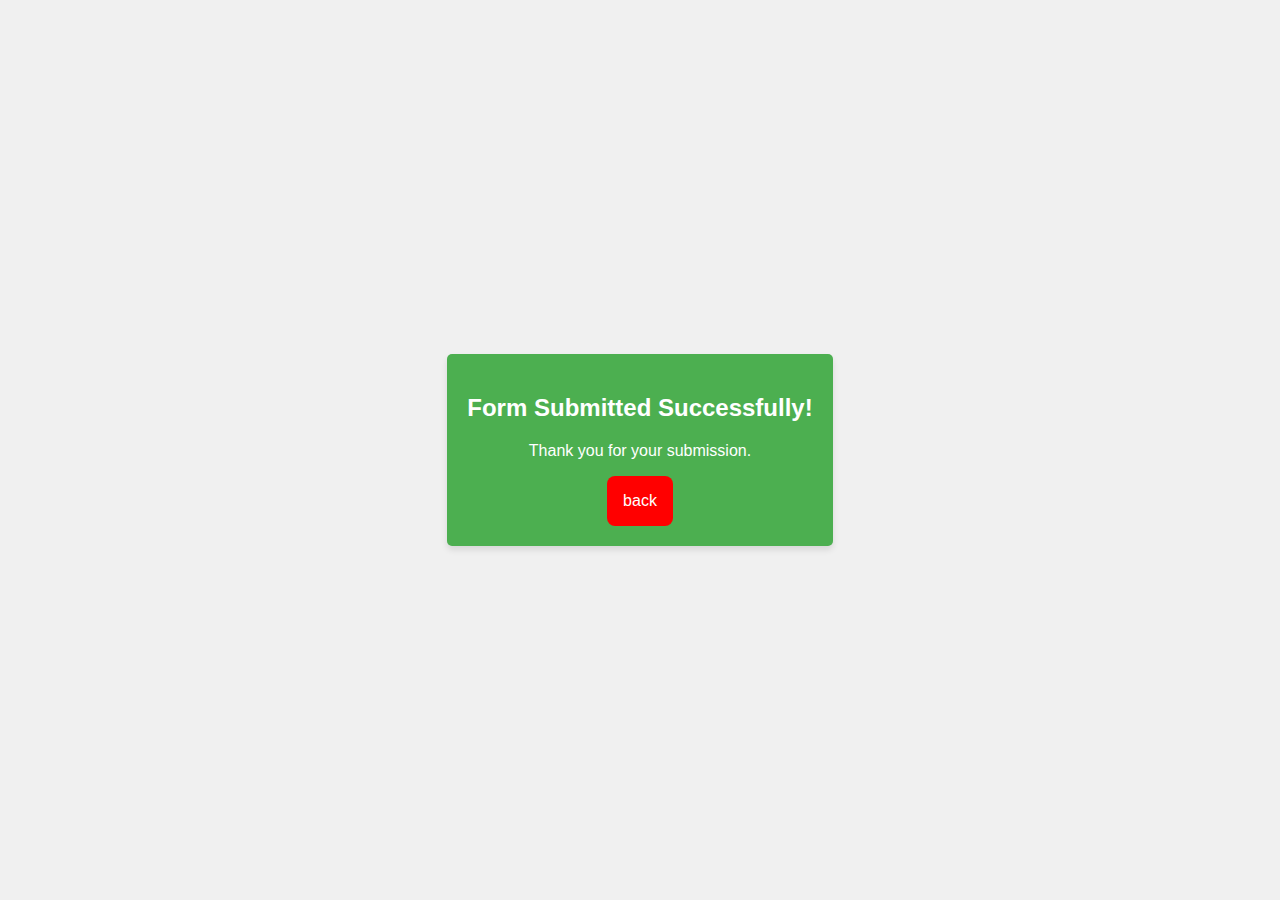
<file: Job Form/submit.html>
<!DOCTYPE html>
<html lang="en">
<head>
    <meta charset="UTF-8">
    <meta name="viewport" content="width=device-width, initial-scale=1.0">
    <title>Form Submission Message</title>
    <style>
        body {
            font-family: Arial, sans-serif;
            background-color: #f0f0f0;
            display: flex;
            justify-content: center;
            align-items: center;
            height: 100vh;
            margin: 0;
        }

        .message-box {
            background-color: #4CAF50;
            color: #ffffff;
            border-radius: 5px;
            padding: 20px;
            text-align: center;
            box-shadow: 0 4px 6px rgba(0, 0, 0, 0.1);
        }

        .back-button {
            display: inline-block;
            background-color: red;
            color: #FFF;
            padding: 1rem;
            border-radius: .5rem;
            font-weight: var(--font-medium);
            text-decoration: none;
        }

    </style>
</head>
<body>
    <div class="message-box">
        <h2>Form Submitted Successfully!</h2>
        <p>Thank you for your submission.</p>
        <a href="index.html" class="back-button">back</a>
    </div>
</body>
</html>
</file>
